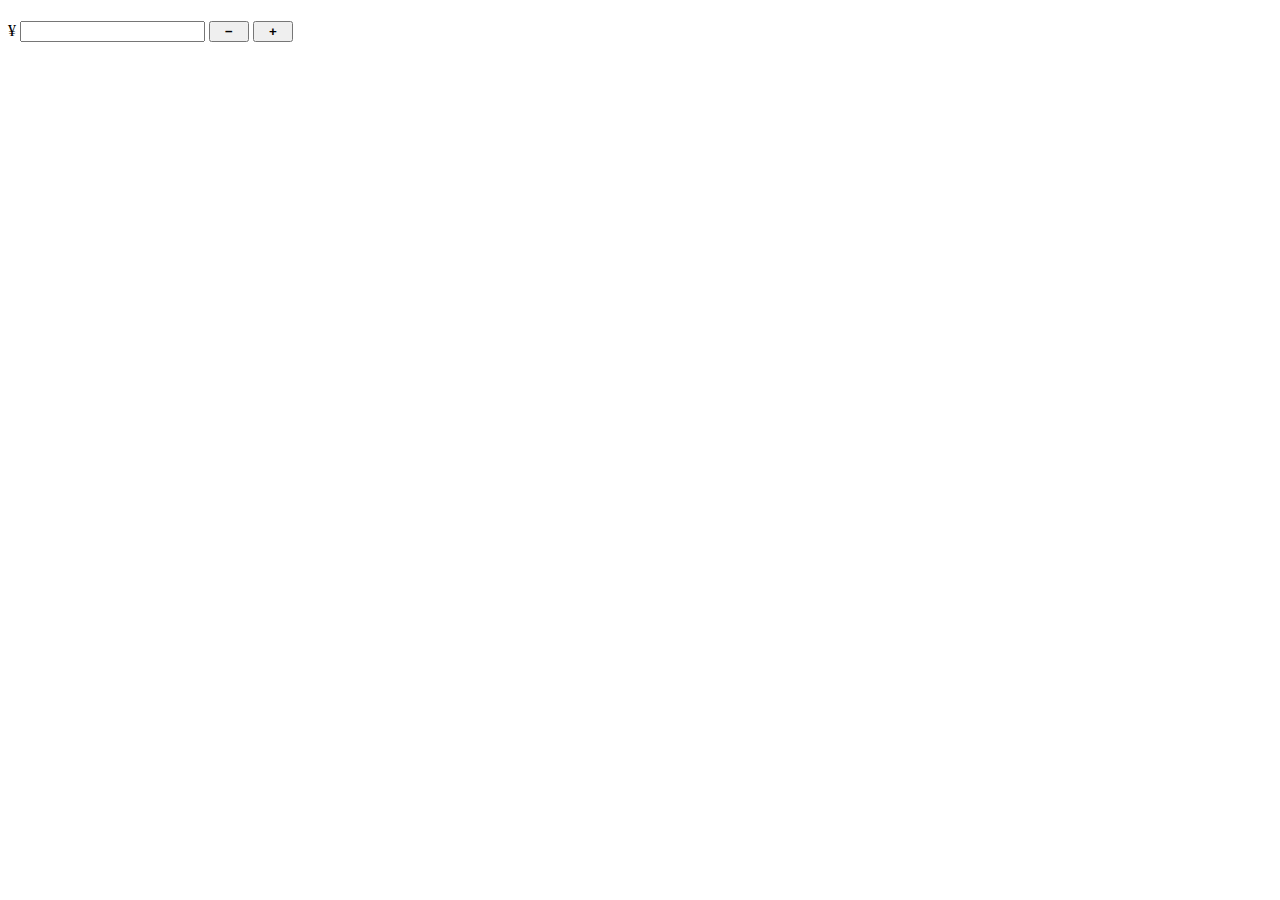
<file: src/main/resources/templates/hello.html>
<!DOCTYPE html>
<html xmlns="http://www.w3.org/1999/xhtml" xmlns:th="http://www.thymeleaf.org">
<html lang="en">
<head>
  <meta charset="UTF-8">
  <title></title>
</head>
<body>
<div>
  <th:block th:each="msg : ${messages}">
    <h1 th:text="${msg}"></h1>
  </th:block>
</div>
</body>
</html>

<div class="input-group  ">
  <span class="input-group-text">¥</span>
  <input type="text" inputmode="decimal" style="text-align: center" class="form-control " placeholder="" id="templateButtonsRight_MP_cBdLN29i2">
  <button style="min-width: 2.5rem" class="btn btn-decrement btn-outline-secondary" type="button">
    <strong>−</strong></button>
  <button style="min-width: 2.5rem" class="btn btn-increment btn-outline-secondary" type="button">
    <strong>+</strong></button>
</div>
</file>
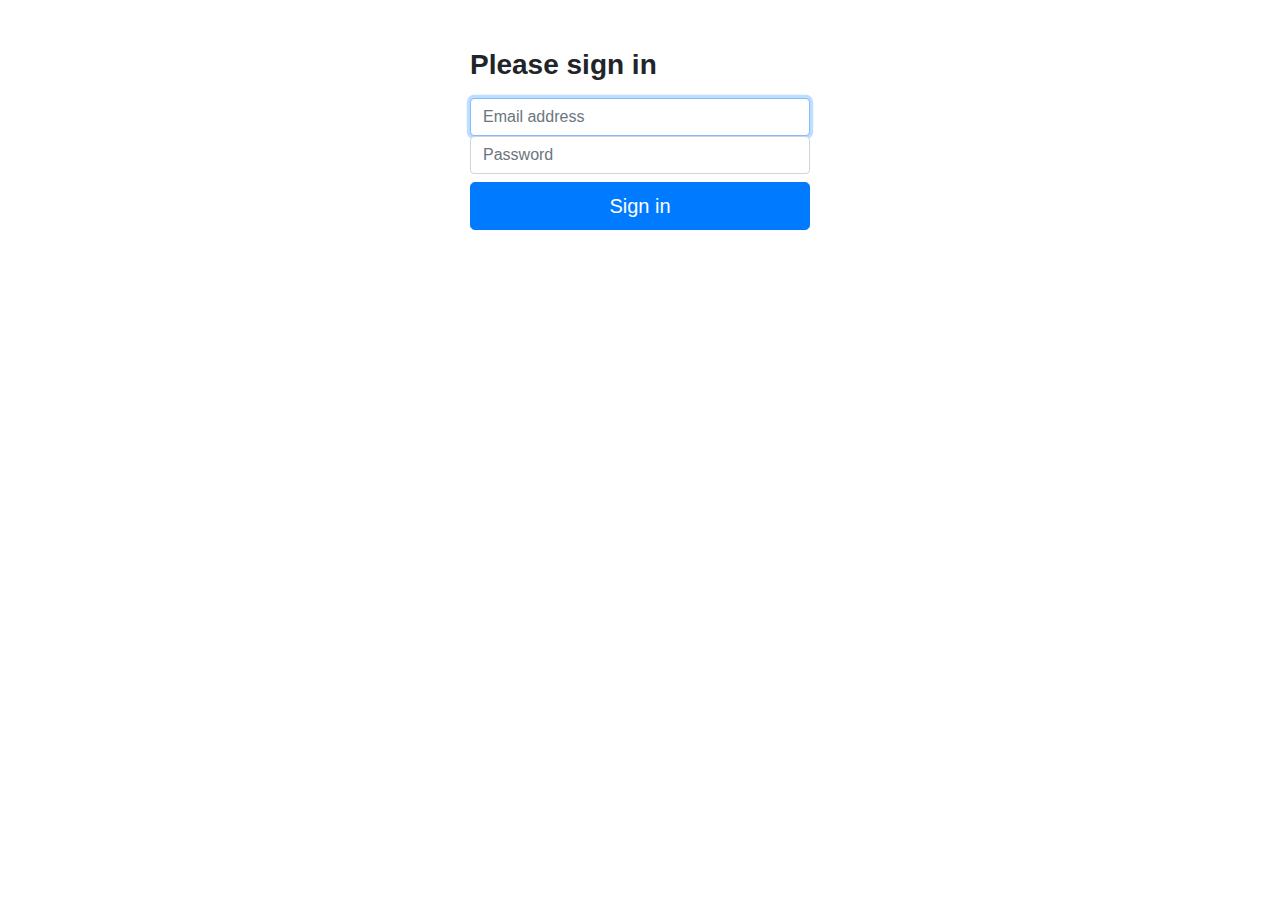
<file: src/main/resources/templates/login.html>
<!DOCTYPE html>
<html xmlns="http://www.w3.org/1999/xhtml" xmlns:th="http://www.thymeleaf.org">
<html lang="en">


<head>
  <meta charset="UTF-8">

  <!-- Bootstrap CSS -->
  <link rel="stylesheet" href="https://stackpath.bootstrapcdn.com/bootstrap/4.3.1/css/bootstrap.min.css"
        integrity="sha384-ggOyR0iXCbMQv3Xipma34MD+dH/1fQ784/j6cY/iJTQUOhcWr7x9JvoRxT2MZw1T"
        crossorigin="anonymous">


  <title>Login page</title>
</head>


<body>


<div class="container" align="center">
    <div class="formCenter formChange">
      <br><br>



      <form method="post" action="/login" class="form-signin">
          <div class="col-sm-4" align="center">
              <h1 class="h3 mb-3 font-weight-bold" align="left">Please sign in</h1>
          </div>


        <label for="inputEmail" class="sr-only">Email address</label>
          <div class="col-sm-4" align="center">
              <input name="j_username" type="email" id="inputEmail" class="form-control" placeholder="Email address" required="" autofocus="">
          </div>

        <label for="inputPassword" class="sr-only">Password</label>
          <div class="col-sm-4">
              <input name="j_password" type="password" id="inputPassword" class="form-control" placeholder="Password" required="">
          </div>

          <div class="pt-2">  </div>

          <div class="col-sm-4">
              <button class="btn btn-lg btn-primary btn-block" type="submit">Sign in</button>
          </div>

      </form>
    </div>
</div>


<!-- Optional JavaScript -->
<!-- jQuery first, then Popper.js, then Bootstrap JS -->
<script src="https://code.jquery.com/jquery-3.3.1.slim.min.js"
        integrity="sha384-q8i/X+965DzO0rT7abK41JStQIAqVgRVzpbzo5smXKp4YfRvH+8abtTE1Pi6jizo"
        crossorigin="anonymous"></script>
<script src="https://cdnjs.cloudflare.com/ajax/libs/popper.js/1.14.7/umd/popper.min.js"
        integrity="sha384-UO2eT0CpHqdSJQ6hJty5KVphtPhzWj9WO1clHTMGa3JDZwrnQq4sF86dIHNDz0W1"
        crossorigin="anonymous"></script>
<script src="https://stackpath.bootstrapcdn.com/bootstrap/4.3.1/js/bootstrap.min.js"
        integrity="sha384-JjSmVgyd0p3pXB1rRibZUAYoIIy6OrQ6VrjIEaFf/nJGzIxFDsf4x0xIM+B07jRM"
        crossorigin="anonymous"></script>

</body>





</html>
</file>
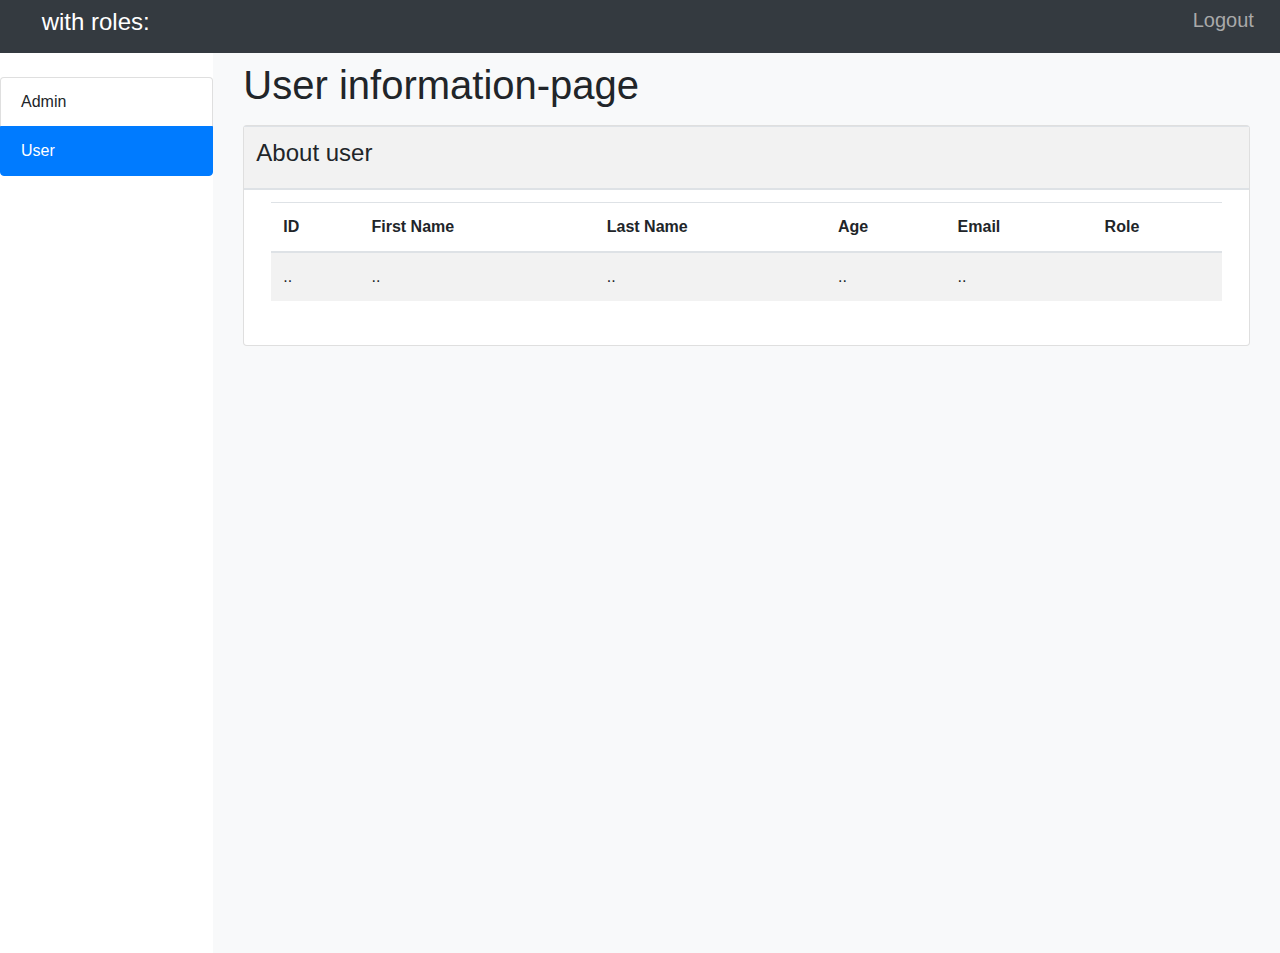
<file: src/main/resources/templates/people/show.html>
<!DOCTYPE html>
<html lang="en" xmlns="http://www.w3.org/1999/xhtml" xmlns:th="http://www.thymeleaf.org">
<head>
    <meta charset="UTF-8">
    <meta name="viewport" content="width=device-width, initial-scale=1, shrink-to-fit=no">

    <!-- Bootstrap CSS -->
    <link rel="stylesheet" href="https://stackpath.bootstrapcdn.com/bootstrap/4.3.1/css/bootstrap.min.css"
          integrity="sha384-ggOyR0iXCbMQv3Xipma34MD+dH/1fQ784/j6cY/iJTQUOhcWr7x9JvoRxT2MZw1T"
          crossorigin="anonymous">

    <title>Person</title>
</head>
<body>


    <div class="container-fluid bg-dark">

        <div class="pt-2">  </div>

            <div class="row">
                    <div class="col-lg-6">
                            <p class="h4" style="color: white" valign="center" align="left">
                                &nbsp;&nbsp;&nbsp;
                                <span class="font-weight-bold" th:utext="${person.getEmail()} + ' '">
                            </span>
                                with roles:&nbsp;
                                <span th:each="roleInList, iStat : ${person.getRoles()}"
                                      th:text="!${iStat.last} ?
                            (${#strings.substring(roleInList.role,5)} + ' ')
                            : (${#strings.substring(roleInList.role,5)})">
                            </span>
                            </p>

                    </div>

                    <div class="col-lg-6">
                            <p class="h5" style="color: white" valign="center" align="right">
                                <a style="color: darkgray" th:href="@{/logout}">Logout &nbsp;</a>
                            </p>

                    </div>

            </div>

        <div class="pt-2">  </div>

    </div>


<!--============================================================-->



<!--============================================================-->
<div class="container-fluid">
<div class="row">
    <div class="col-lg-2 px-0">
        <div>
            <br>
            <ul class="list-group">

                <li th:if="${#authorization.expression('hasRole(''ADMIN'')')}" type="button" onclick="location.href='/admin'" class="list-group-item" >Admin</li>
                <li type="button" onclick="location.href='/user'" class="list-group-item active" >User</li>

            </ul>
        </div>
    </div>

    <div class="col-lg-10 bg-light">
        <div class="container-fluid vh-100">

            <div class="pt-2">  </div>
            <p class="h1" valign="center" align="left"> User information-page </p>
            <div class="pt-2">  </div>

                    <div class="card">
                        <div class="card-block">
                            <table class="table table-hover table-flush">
                                <thead>
                                <tr style="background-color: #f2f2f2">
                                    <th>
                                        <p class="h4" valign="center" align="left"> About user </p>
                                    </th>
                                </tr>
                                </thead>

                                <tbody>
                                <tr>
                                    <td>

                                        <div class="container-fluid">
                                            <div class="row">
                                               <div class="col">

                                                    <table class="table table-hover table-striped">
                                                            <thead>
                                                            <tr>
                                                                <th>ID</th>
                                                                <th>First Name</th>
                                                                <th>Last Name</th>
                                                                <th>Age</th>
                                                                <th>Email</th>
                                                                <th>Role</th>
                                                            </tr>

                                                            </thead>

                                                            <tbody>
                                                            <tr style="background-color: #f2f2f2">
                                                                <td th:utext="${person.getId()}">..</td>
                                                                <td th:utext="${person.getName()}">..</td>
                                                                <td th:utext="${person.getSurname()}">..</td>
                                                                <td th:utext="${person.getAge()}">..</td>
                                                                <td th:utext="${person.getEmail()}">..</td>
                                                                <td>
                                                        <span th:each="roleInList, iStat : ${person.getRoles()}"
                                                              th:text="!${iStat.last} ?
                                                        (${#strings.substring(roleInList.role,5)} + ' ')
                                                        : (${#strings.substring(roleInList.role,5)})">
                                                        </span>
                                                                </td>
                                                            </tr>

                                                            </tbody>

                                                    </table>

                                                </div>
                                            </div>
                                        </div>


                                    </td>

                                </tr>

                                </tbody>
                            </table>

                        </div>
                    </div>

        </div>

    </div>
</div>
</div>




<!--============================================================-->


<!-- Optional JavaScript -->
<!-- jQuery first, then Popper.js, then Bootstrap JS -->
<script src="https://code.jquery.com/jquery-3.3.1.slim.min.js"
        integrity="sha384-q8i/X+965DzO0rT7abK41JStQIAqVgRVzpbzo5smXKp4YfRvH+8abtTE1Pi6jizo"
        crossorigin="anonymous"></script>
<script src="https://cdnjs.cloudflare.com/ajax/libs/popper.js/1.14.7/umd/popper.min.js"
        integrity="sha384-UO2eT0CpHqdSJQ6hJty5KVphtPhzWj9WO1clHTMGa3JDZwrnQq4sF86dIHNDz0W1"
        crossorigin="anonymous"></script>
<script src="https://stackpath.bootstrapcdn.com/bootstrap/4.3.1/js/bootstrap.min.js"
        integrity="sha384-JjSmVgyd0p3pXB1rRibZUAYoIIy6OrQ6VrjIEaFf/nJGzIxFDsf4x0xIM+B07jRM"
        crossorigin="anonymous"></script>
<script>
    $(document).ready(function() {
        $('li').click(function() {
            $('li.list-group-item.active').removeClass("active");
            $(this).addClass("active");
        });
    });
</script>

</body>
</html>
</file>
